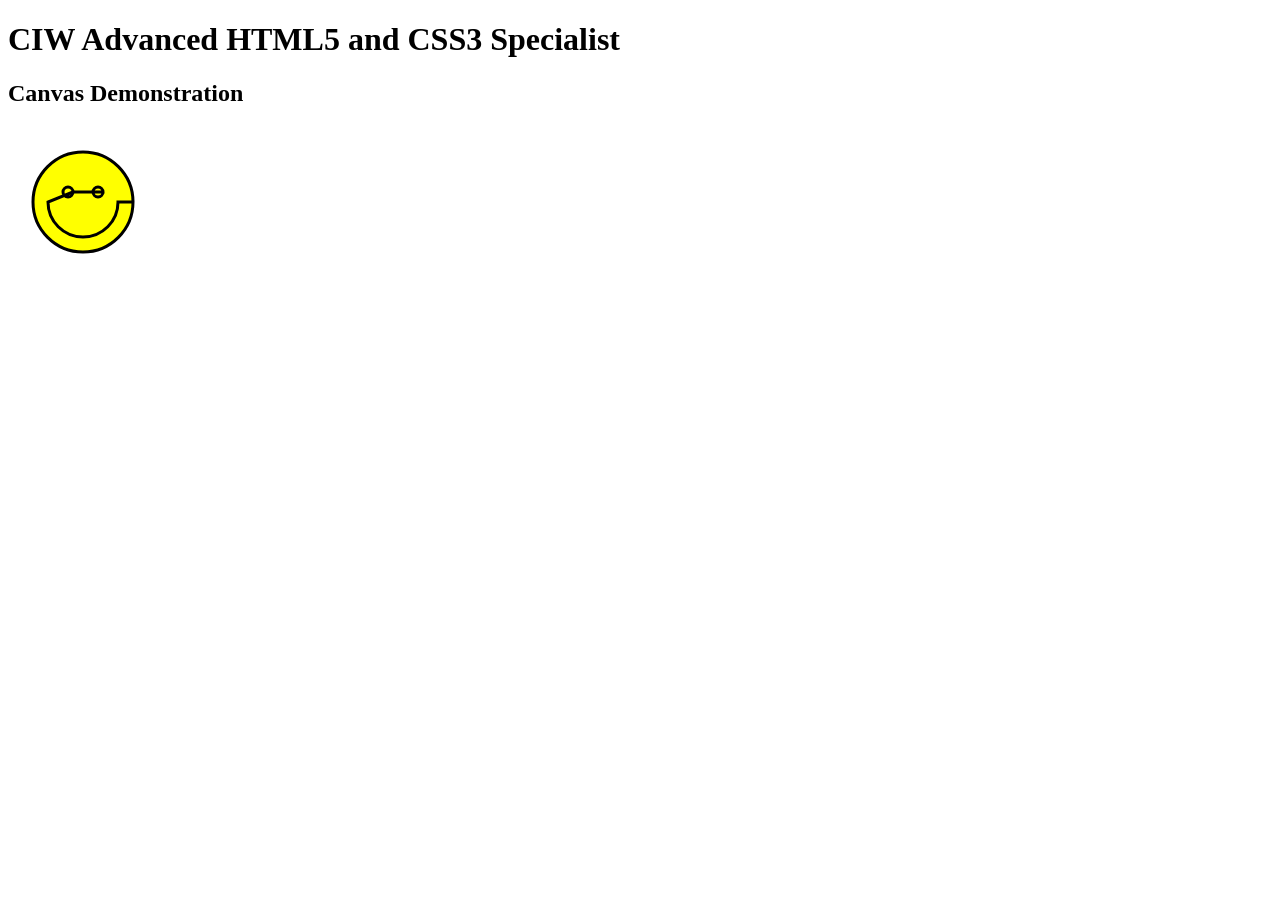
<file: Lab_7-1/Canvas_API.htm>
<!DOCTYPE HTML>
<html>
<head>
<meta charset="utf-8"/>
<title>HTML5 Canvas API Example</title>
</head>
<body>
<h1>CIW Advanced HTML5 and CSS3 Specialist</h1>
<h2>Canvas Demonstration</h2>
<canvas id="canvas" width="200" height="200"></canvas>
<script>
	// Code adapted from https://developer.mozilla.org/en-US/docs/Web/Guide/HTML/Canvas_tutorial/Drawing_shapes
	// and is licensed under CC-BY-SA 2.5.
	function draw() {
		var canvas = document.getElementById('canvas');
		if (canvas.getContext){
		    var ctx = canvas.getContext('2d');

		    ctx.beginPath();
		    ctx.lineWidth = 3;
		    ctx.fillStyle = "yellow";
		    ctx.arc(75,75,50,0,Math.PI*2,true); // Outer circle
		    ctx.fill();
	
	// Commenting out the move to methods	    ctx.moveTo(110,75); //
		    ctx.arc(75,75,35,0,Math.PI,false);   // Mouth (clockwise)
	// Commenting out the move to methods	    ctx.moveTo(65,65); //
		    ctx.arc(60,65,5,0,Math.PI*2,true);  // Left eye
	// Commenting out the move to methods	    ctx.moveTo(95,65); //
		    ctx.arc(90,65,5,0,Math.PI*2,true);  // Right eye
		    ctx.stroke();
		  }
	}
	window.onload = draw;
</script>
</body>
</html>
</file>
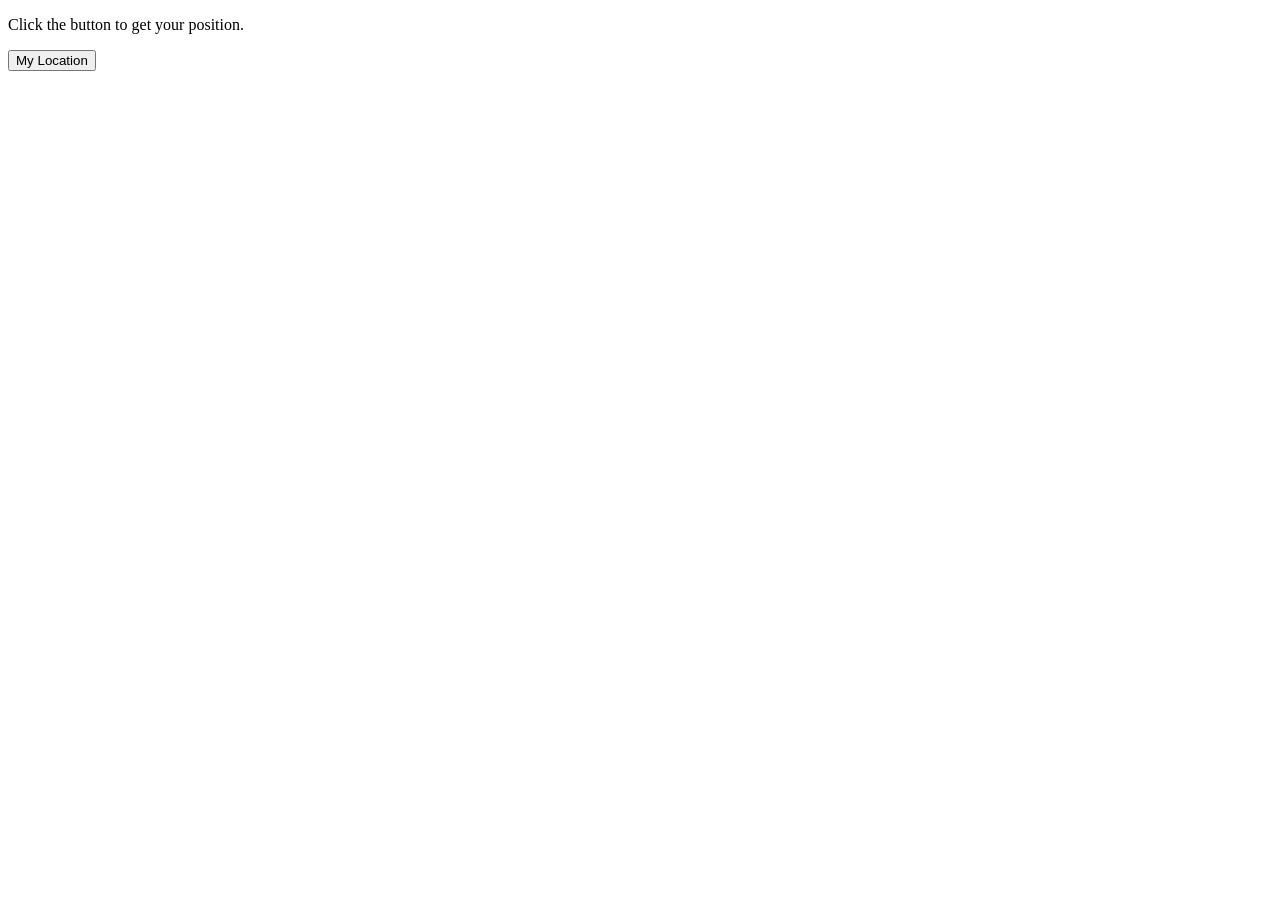
<file: Lab_7-2/Geolocation.htm>
<!DOCTYPE html>
<html>
    <body>
        <p>Click the button to get your position.</p>
        <button onclick="getLocation()">My Location</button>
        <p id="test"></p>
        <script>
            var latlon = document.getElementById("test");
            function getLocation() {
                if (navigator.geolocation) {
                    navigator.geolocation.getCurrentPosition(showPosition, showError);
                } else {
                    latlon.innerHTML = "Geolocation is not supported by this browser.";
                }
            }
            function showPosition(position) {
                latlon.innerHTML = "Latitude: " + position.coords.latitude + "<br>Longitude: " + position.coords.longitude;
            }
            function showError(error) {
                switch (error.code) {
                    case error.PERMISSION_DENIED:
                        latlon.innerHTML = "User denied the request for Geolocation.";
                        break;
                    case error.POSITION_UNAVAILABLE:
                        latlon.innerHTML = "Location information is unavailable.";
                        break;
                    case error.TIMEOUT:
                        latlon.innerHTML = "The request to get user location timed out.";
                        break;
                    case error.UNKNOWN_ERROR:
                        latlon.innerHTML = "An unknown error occurred.";
                        break;
                }
            }
        </script>
    </body>
</html>
</file>
